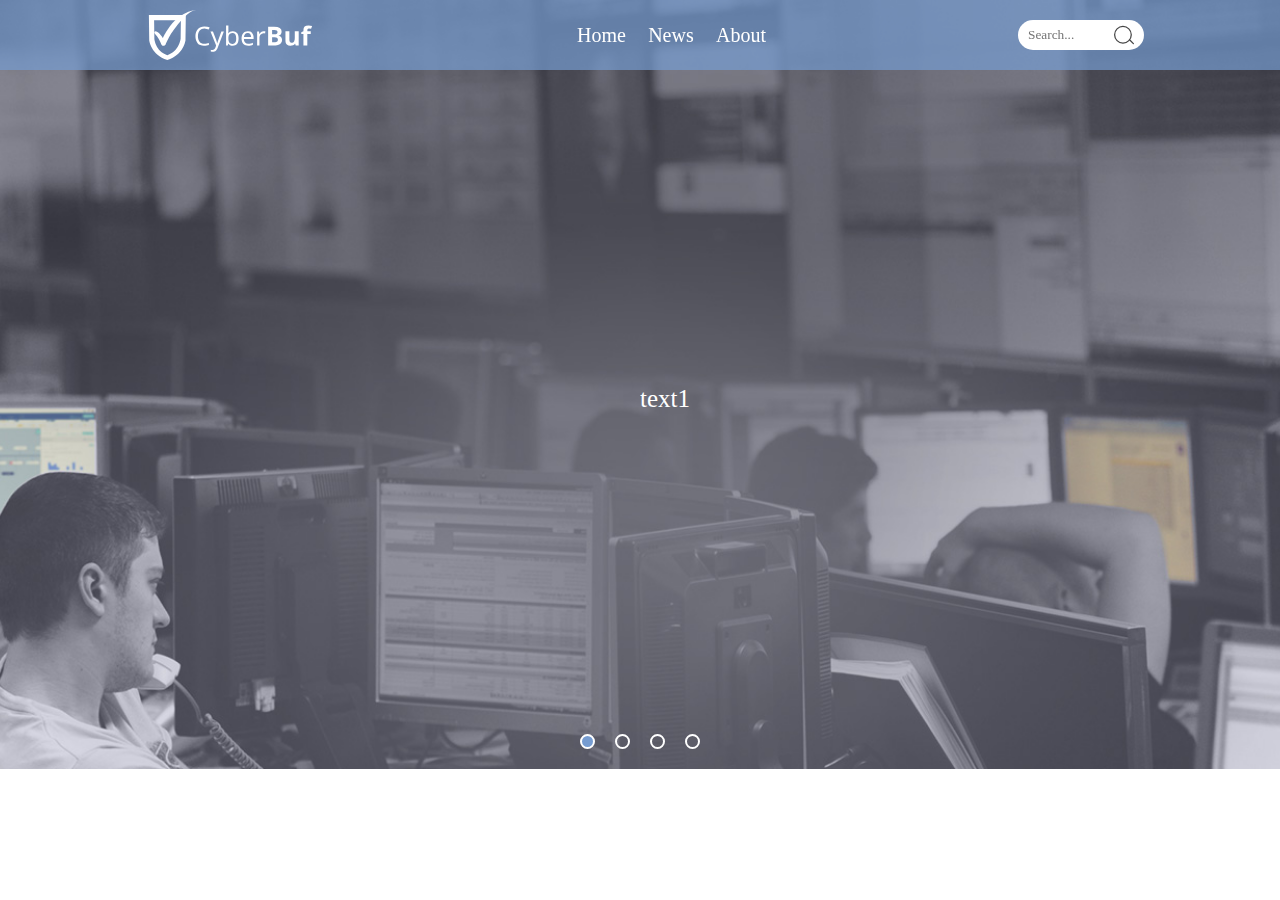
<file: index.html>
<!DOCTYPE html>
<html lang="en">
<head>
	<meta charset="UTF-8">
	<title>CyberBuf</title>
	<meta name="viewport" content="width=device-width,initial-scale=1.0">
	<meta name="Keywords" content="CyberBuf">
	<meta name="Description" content="CyberBuf is a web company">
	<!--css-->
	<link rel="stylesheet" href="css/common.css">
	<link rel="stylesheet" href="css/header.css">
	<link rel="stylesheet" href="css/banner.css">
	<link rel="stylesheet" href="css/index.css">
	<!--js-->
	<script src="js/jquery.min.js"></script>
	<script src="js/index.js"></script>
	<script src="js/banner.js"></script>
</head>
<body>
	<div id="container">
		<header>
			<div class="pe_btn">
				<img src="image/icon/sidebar.svg" alt="icon" role="button">
			</div>
			<div class="pc_logo">
				<img src="image/logo/logo_white.svg" alt="logo_img">
			</div>
			<div class="pc_nav">
				<ul>
					<li><a href="index.html">Home</a></li>
					<li><a href="news.html">News</a></li>
					<li><a href="about.html">About</a></li>
				</ul>
			</div>
			<div class="pc_search">
				<input type="text" list="search_words" placeholder="Search...">
				<input type="submit" value="">
				<datalist id="search_words">
					<option value="abc1">abc1</option>
					<option value="abc2">abc2</option>
					<option value="abc3">abc3</option>
					<option value="abc4">abc4</option>
					<option value="abc5">abc5</option>
				</datalist>
			</div>
		</header>
		<!--pe头部-->
		<aside>
			
		</aside>
		<script>
			/*头部*/
//			document.write(HEADER);
			/*轮播图*/
			document.write(BANNER);
		</script>
		
	</div>
</body>
</html>
</file>
<file: css/common.css>
*{
	margin: 0;
	padding: 0;
	box-sizing: border-box;
	font-family: "Times New Roman"
}
h1,h2,h3,span,p{
	display: -webkit-box;
	-webkit-box-orient:vertical;
	overflow: hidden;
	text-overflow: inherit;
}
a{
	text-decoration: none;
	color: inherit;
	font-size: inherit;
	font-weight: inherit;
	text-indent: inherit;
}
ul,ol,datalist{
	list-style: none;
}
img{transition: .4s;}
#container{
	width: 100%;
	position: relative;
}
input,button{
	outline: none;
	border: none;
	background-color: transparent;
}
/*大字标题*/
.items{
	padding: 40px 15%;
}
/*大字标题*/
.title{
	display: flex;
	justify-content: center;
	margin-bottom: 30px;
	width: 100%;
}
.title h2{
	font-size: 40px;
	color: #769cd1;
	font-weight: bold;
}
/*大模块readmore*/
.readmore {
	display: flex;
	justify-content: center;
	margin-top: 30px;
}
.readmore a{
	display: inline-flex;
	justify-content: center;
	align-items: center;
	width: 120px;
	height: 40px;
	border: 1px solid #769cd1;
	transition: .4s;
	background-color: transparent;
	color: #769cd1;
}
.readmore a:hover{
	color: white;
	background-color: #769cd1;
}
.readmore a span{
	width: 0px;
	margin-left: 0px;
	overflow: hidden;
	color: white;
	transition: .4s;
}
.readmore a:hover span{
	width: 10px;
	margin-left: 5px;
}
/*datalist 下拉图标清除*/
input::-webkit-calendar-picker-indicator{
	display: none!important;
	-webkit-appearance: none!important;
}
</file>
<file: css/header.css>
/*头部轮播图*/
header{
	width: 100%;
	padding: 10px;
	display: flex;
	justify-content: space-around;
	align-items: center;
	height: 70px;
	background-color: rgba(118,156,209,0.7);
	position: fixed;
	top: 0;
	left: 0;
	z-index: 30000;
}
.pe_btn{
	display: none;
	padding: 5px;
}
.pe_btn img{
	width: 100%;
	height: 100%;
}
.pc_logo{
	width: 15%;
	height: 50px;
	display: flex;
	justify-content: center;
	align-items: center;
}
.pc_logo img{
	width: 100%;
	height: 100%;
}
.pc_nav{
	width: 15%;
	display: flex;
	justify-content: center;
	
}
.pc_nav ul{
	width: 100%;
	display: flex;
	justify-content: space-between;
	align-items: center;
}
.pc_nav a{
	position: relative;
	font-size: 20px;
	color: white;
}
.pc_nav a::after{
	content: '';
	width: 0;
	height: 2px;
	background-color: white;
	transition: .4s;
	position: absolute;
	left: 50%;
	bottom: 0;
	transform: translateX(-50%);
}
.pc_nav a:hover::after{
	width: 100%;
}
.pc_search{
	width: 10%;
	position: relative;
}
.pc_search input[type="text"]{
	width: 100%;
	height: 30px;
	background-color: white;
	border-radius: 20px;
	padding-left: 10px;
}
.pc_search input[type="submit"]{
	background: url(../image/icon/search_b.svg);
	background-size: 100% 100%;
	position: absolute;
	right: 10px;
	top: 50%;
	transform: translateY(-50%);
	width: 20px;
	height: 20px;
	cursor: pointer;
}
@media(max-width:768px){
	.pc_logo{
		width: 20%;
	}
	.pc_nav{
		width: 25%;
	}
	.pc_search{
		width: 20%;
	}
}
@media(max-width:480px){
	.pc_nav,.pc_search{
		display: none;
	}
	.pc_logo{
		width: 30%;
	}
	.pe_btn{
		display: block;
		width: 10%;
		position: absolute;
		left: 5%;
		top: 50%;
		transform: translateY(-50%);
		cursor: pointer;
	}
}
</file>
<file: css/banner.css>
/*轮播图css*/
#banner{
	width: 100%;
	height: 769px;
	position: relative;
}
.banner_img{
	width: 100%;
	height: 100%;
	position: relative;
}
.banner_img div{
	width: 100%;
	height: 100%;
	position: relative;
	display: none;
}
.banner_img div:nth-of-type(1){
	display: block;
}
.banner_img img{
	width: 100%;
	height: 100%;
	object-fit: cover;
	z-index: 1;
}
.banner_img span{
	font-size: 25px;
	color: white;
	position: absolute;
	left: 50%;
	top: 50%;
	transition: .4s;
	z-index: 2;
}
.banner_span_show{
	animation: _span 1s ease-in-out forwards;
}
@keyframes _span{
	0%{
		opacity: 0;
		transform: translate(-50%,-200%);
	}
	100%{
		opacity: 1;
		transform: translate(-50%,-50%);
	}
}
.banner_bgc{
	position: absolute;
	left: 0;
	top: 0;
	width: 100%;
	height: 100%;
	z-index: -1;
}
.banner_bgc img{
	width: 100%;
	height: 100%;
	object-fit: cover;
}
.banner_btn{
	display: flex;
	justify-content: center;
	align-items: center;
	position: absolute;
	left: 50%;
	bottom: 20px;
	z-index: 3;
	transform: translateX(-50%);
}
.banner_btn ul{
	width: 120px;
	display:flex;
	justify-content: space-between;
	align-items: center;
}
.banner_btn li{
	width: 15px;
	height: 15px;
	border: 2px solid white;
	cursor: pointer;
	transition: .4s;
	background-color: transparent;
	border-radius: 100%;
}
.banner_li_show{
	background-color: #769cd1!important;
}
</file>
<file: css/index.css>
#container{
	display: flex;
	justify-content: center;
	align-items: center;
}
.Time{
	width: 70%;
	height: 70%;
	padding: 20px;
	background:url(../image/baby3.jpg) center center /contain no-repeat;
	object-fit: cover;
	display: flex;
	justify-content: center;
	align-items: center;
}
.Time>div{
	display: flex;
	justify-content: center;
	align-items:baseline;
}
.count_text{
	color: deeppink;
	font-weight: bold;
	font-size: 1.5em;
	margin-right: 5px;
}
.times_text{
	font-size: 1em;
	margin-right: 20px;
	color: white;
}
@media(max-width:480px){
	.Time{
		width: 95%!important;
		height: 95%;
	}
}
</file>
